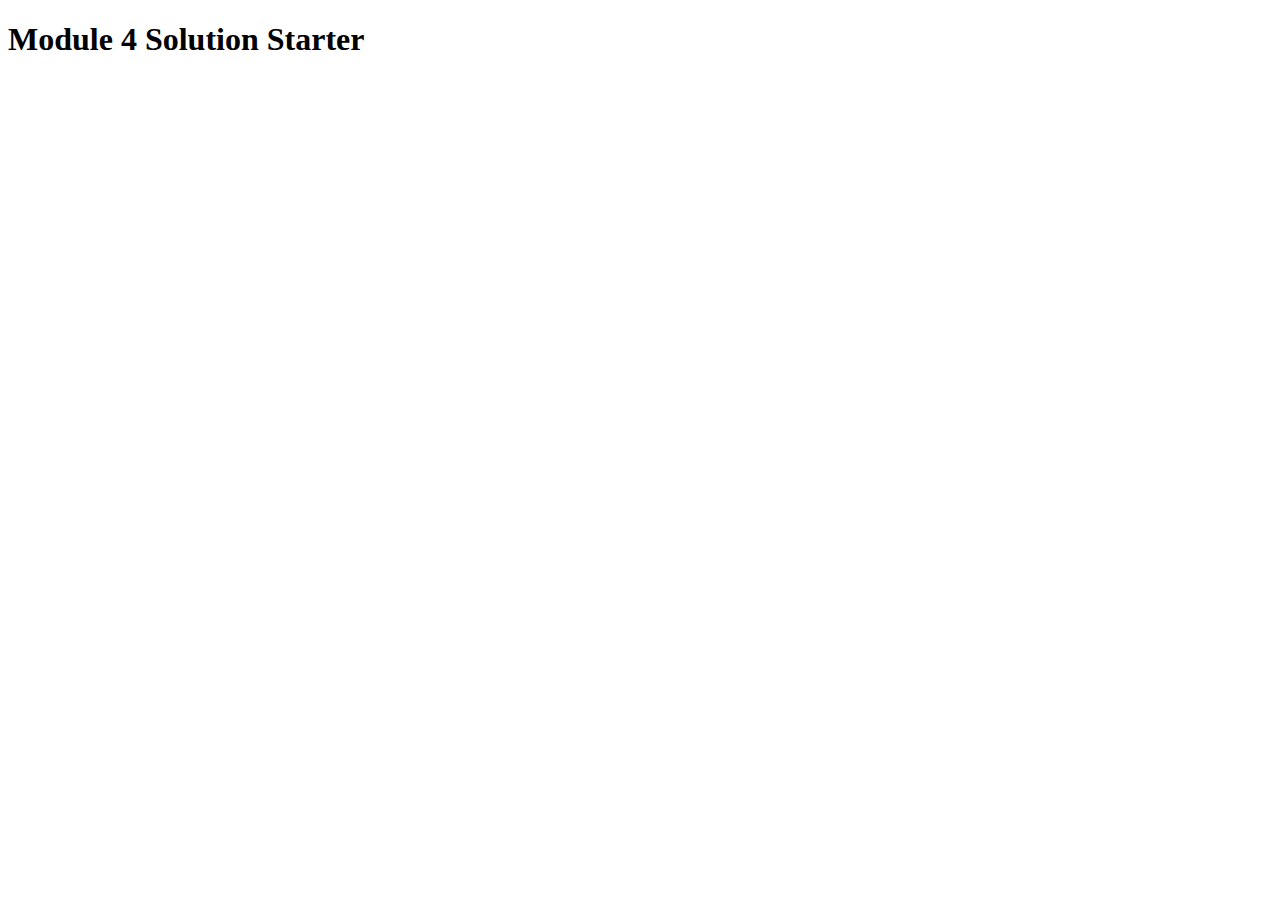
<file: index.html>
<!DOCTYPE html>
<html>
<head>
  <meta charset="utf-8">
  <title>Module 4 Solution Starter</title>
  <script src="SpeakHello.js"></script>
  <script src="SpeakGoodBye.js"></script>
  <script src="name.js"></script>
</head>
<body>
  <h1>Module 4 Solution Starter</h1>
</body>
</html>
</file>
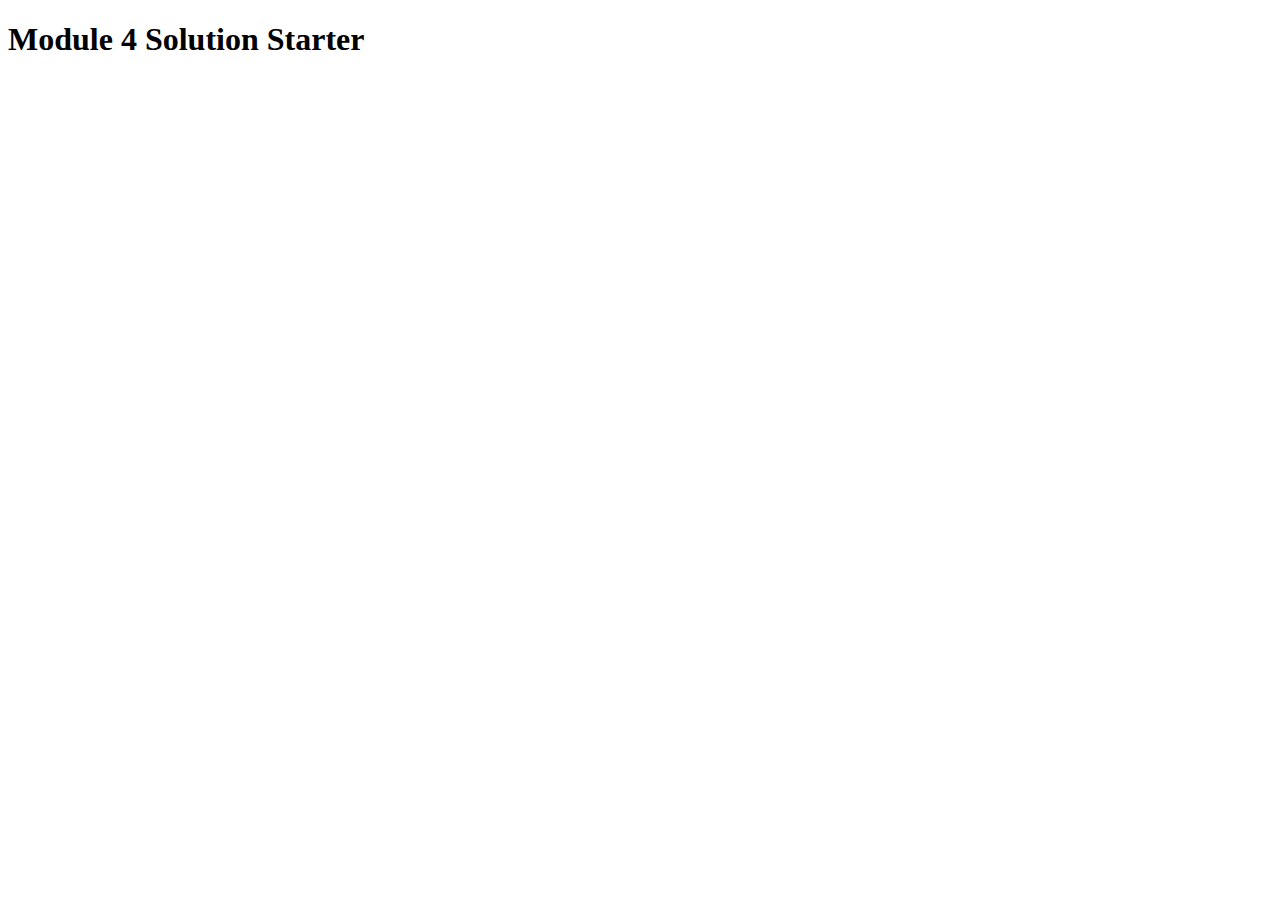
<file: name.html>
<!DOCTYPE html>
<html>
<head>
  <meta charset="utf-8">
  <title>Module 4 Solution Starter</title>
  <script src="SpeakHello.js"></script>
  <script src="SpeakGoodBye.js"></script>
  <script src="name.js"></script>
</head>
<body>
  <h1>Module 4 Solution Starter</h1>
</body>
</html>
</file>
